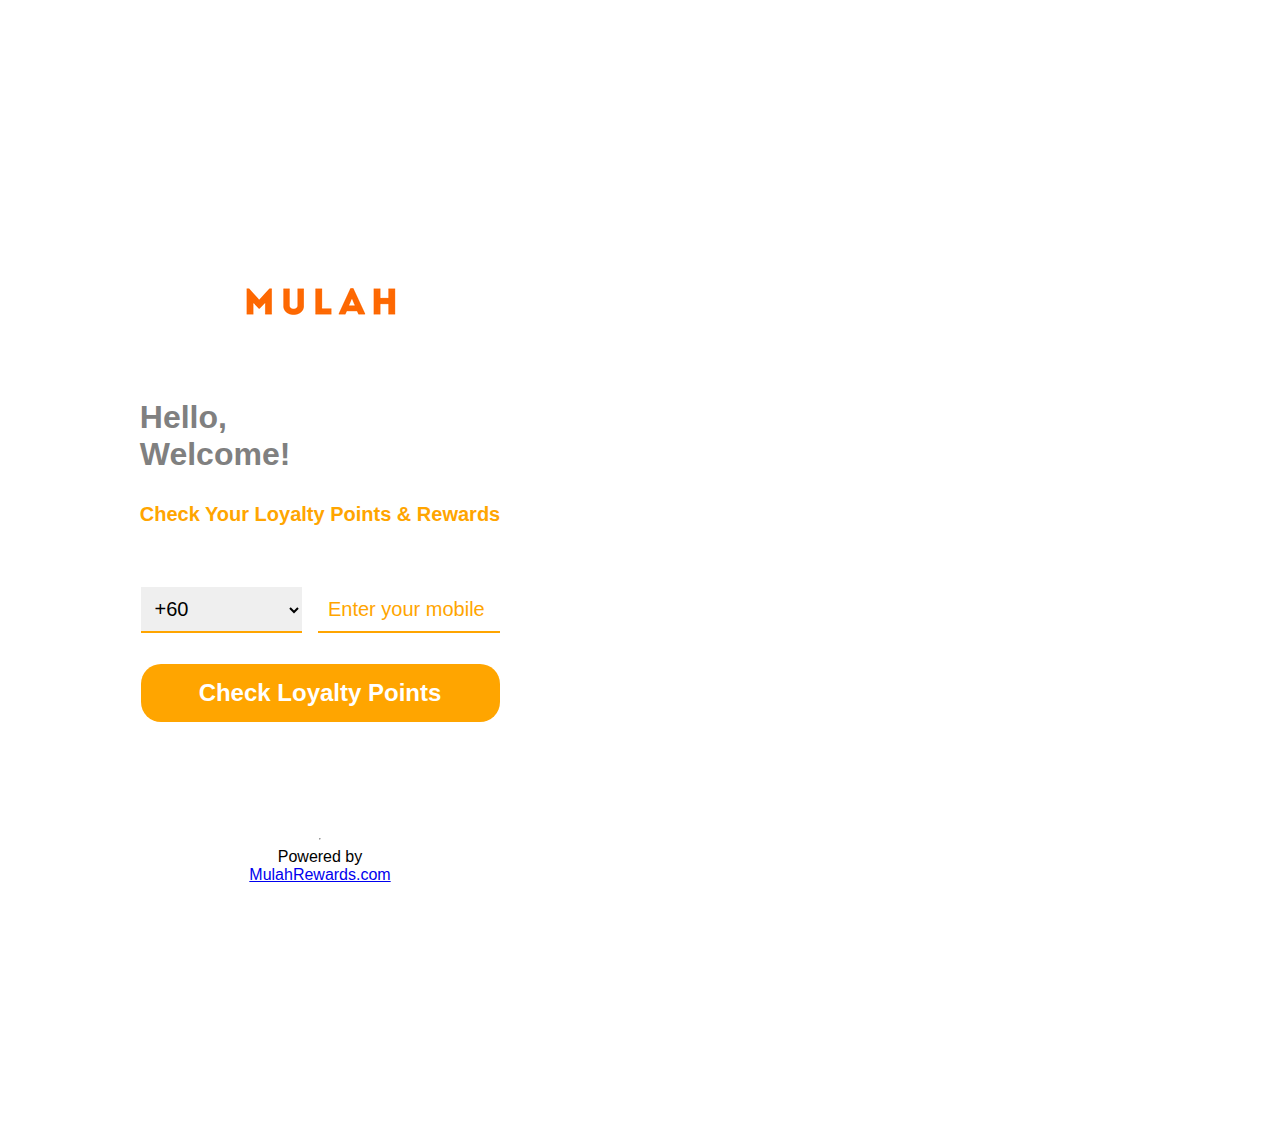
<file: index.html>
<!DOCTYPE html>
<html lang="en">
<head>
    <meta charset="UTF-8">
    <meta name="viewport" content="width=device-width, initial-scale=1.0, user-scalable=no">
    <title>FullStack Developer Assessment</title>
    <link rel="stylesheet" href="style.css">
</head>
<body>
    <br><br>
    <div class="Mulahlogo">
        <img src="mulah.png" alt="Mulah Logo">
    </div>
    <div class="welcome">
        <h1>Hello,</h1>
        <h1>Welcome!</h1>
        <p>Check Your Loyalty Points & Rewards</p>

        <form action="/submit" method="post" id="loyalty-form">
            <div class="container">
                <div class="form-group">
                    <select id="country_code" name="country_code">
                        <option value="60">+60</option>
                        <option value="44">+44</option>
                        <option value="91">+91</option>
                    </select>
                    <br><br> <br><br> <br><br>
                    <input type="text" id="phone_number" name="phone_number" placeholder="Enter your mobile number" required>
                </div>
                <input type="submit" value="Check Loyalty Points">
            </div>
            <br><br> <br><br> <br><br>
        </form>
    </div>
    
    <div class="partition-line"></div>
    <hr>
    <a>Powered by <a href="https://www.mulahrewards.com/">MulahRewards.com</a></a>
</body>
<script>
    document.addEventListener('DOMContentLoaded', function() {
        // Find the form element
        var loyaltyForm = document.getElementById('loyalty-form');
        
        // Add a submit event listener
        loyaltyForm.addEventListener('submit', function(event) {
            event.preventDefault(); // Prevent the default form submission
            
            // Get the selected country code and phone number
            var countryCode = document.getElementById('country_code').value;
            var phoneNumber = document.getElementById('phone_number').value;
            
            // Construct the URL with query parameters and redirect
            var redirectURL = 'page2.html?country_code=' + countryCode + '&phone_number=' + phoneNumber;
            window.location.href = redirectURL;
        });
    });
</script>
</html>
</file>
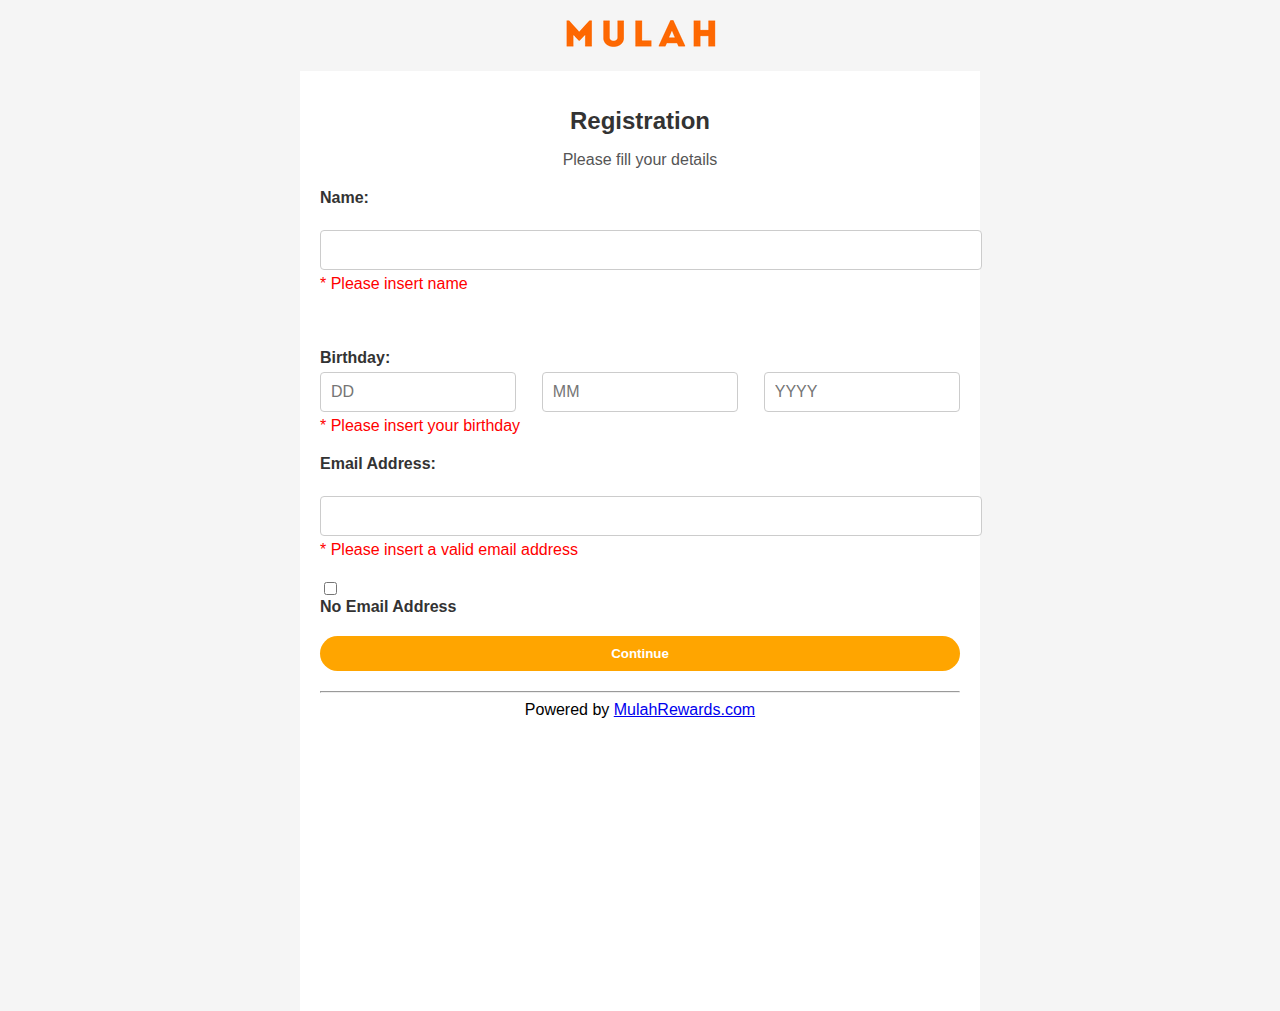
<file: page2.html>
<!DOCTYPE html>
<html lang="en">
<head>
    <meta charset="UTF-8">
    <meta name="viewport" content="width=device-width, initial-scale=1.0">
    <title>Document</title>
    <link rel="stylesheet" href="style2.css">
</head>
<body>
    <div class="Mulahlogo">
        <img src="mulah.png">
    </div>
    <div class="registration">

        <h1>Registration</h1>
        <p>Please fill your details</p>

        <form id="registration-form" action="/submit" method="post">
            <div class="form-group">
                <label for="name">Name:</label><br>
                <input type="text" id="name" name="name" required><br>
                <span class="validation-message">* Please insert name</span><br><br>
            </div>
    
            <div class="form-group">
                <label for="day">Birthday:</label>
                <div class="birthdate-inputs">
                    <input type="number" id="day" name="day" min="1" max="31" placeholder="DD" required>
                    <input type="number" id="month" name="month" min="1" max="12" placeholder="MM" required>
                    <input type="number" id="year" name="year" min="1900" max="2099" placeholder="YYYY" required>
                </div>
                <span class="validation-message">* Please insert your birthday</span>
            </div>
            
    
            <div class="form-group">
                <label for="email">Email Address:</label><br>
                <input type="email" id="email" name="email"><br>
                <span class="validation-message">* Please insert a valid email address</span>
            </div>
    
            <div class="form-group">
                <input type="checkbox" id="no-email" name="no_email">
                <label for="no-email">No Email Address</label>
            </div>
    
            <div class="form-group">
                <input type="submit" value="Continue">
            </div>
        </form>
        <hr>
        <div class="centered">
            Powered by <a href="https://www.mulahrewards.com/">MulahRewards.com</a>
        </div>
        
    </div>
    
</body>

<script>
    document.addEventListener('DOMContentLoaded', function() {
        const registrationForm = document.getElementById('registration-form');
        registrationForm.addEventListener('submit', function(event) {
            event.preventDefault();

            // Get the form data
            const formData = new FormData(registrationForm);
            const name = formData.get('name');
            const day = formData.get('day');
            const month = formData.get('month');
            const year = formData.get('year');
            const email = formData.get('email');
            const noEmail = formData.get('no-email');
            
            // Construct the URL with query parameters and redirect to Page 3
            const redirectURL = `page3.html?name=${name}&day=${day}&month=${month}&year=${year}&email=${email}&no-email=${noEmail}`;
            window.location.href = redirectURL;
        });
    });
</script>
</html>
</file>
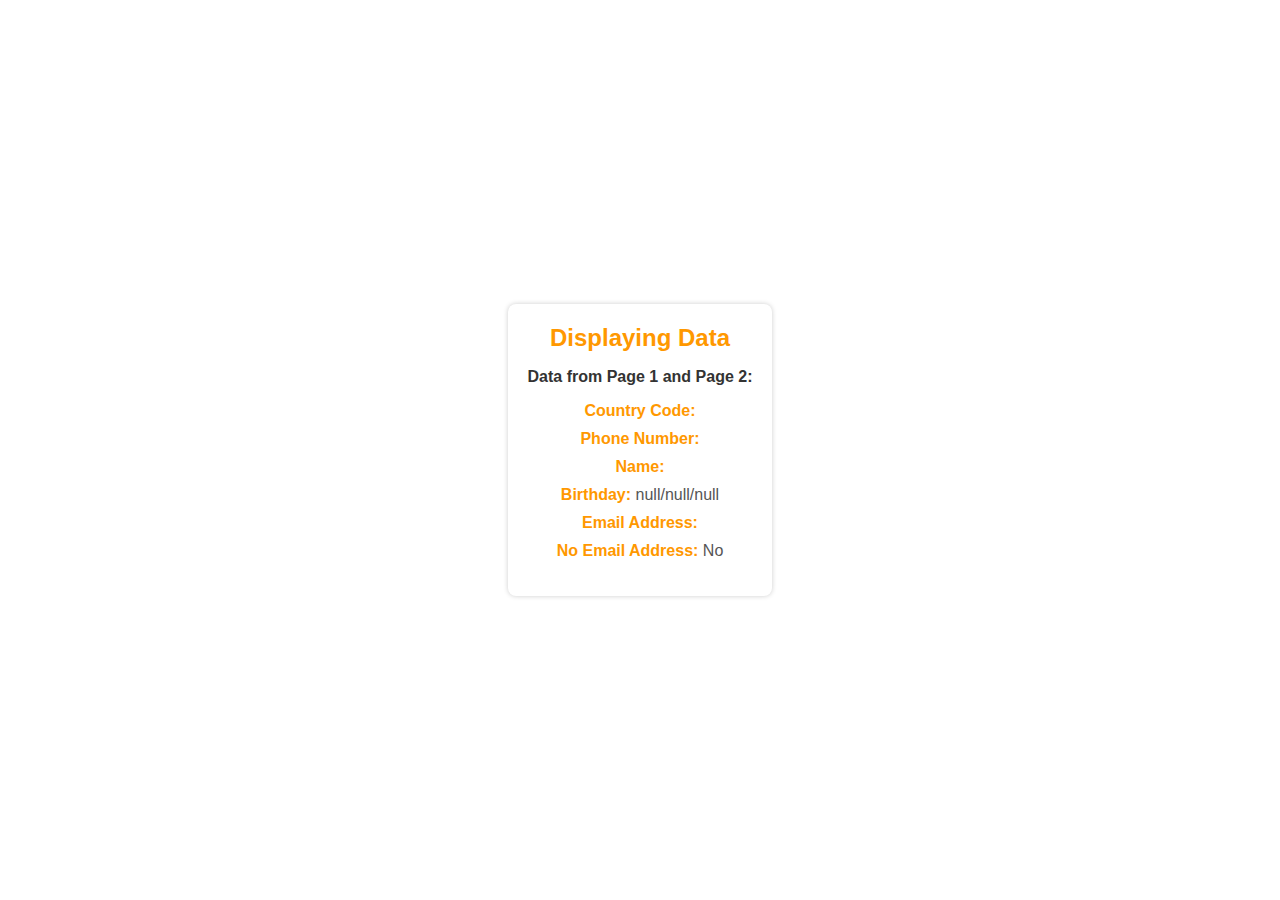
<file: page3.html>
<!DOCTYPE html>
<html lang="en">
<head>
    <meta charset="UTF-8">
    <meta name="viewport" content="width=device-width, initial-scale=1.0">
    <title>Page 3</title>
    <link rel="stylesheet" href="style3.css">
</head>
<body>
    <div class="display-data">
        <h1>Displaying Data</h1>
        <p>Data from Page 1 and Page 2:</p>
        <ul>
            <li><strong>Country Code:</strong> <span id="country_code"></span></li>
            <li><strong>Phone Number:</strong> <span id="phone_number"></span></li>
            <li><strong>Name:</strong> <span id="name"></span></li>
            <li><strong>Birthday:</strong> <span id="birthday"></span></li>
            <li><strong>Email Address:</strong> <span id="email"></span></li>
            <li><strong>No Email Address:</strong> <span id="no-email"></span></li>
        </ul>
    </div>
</body>
<script>
    document.addEventListener('DOMContentLoaded', function() {
        // Function to parse query parameters from URL
        function getQueryVariable(variable) {
            var query = window.location.search.substring(1);
            var vars = query.split('&');
            for (var i = 0; i < vars.length; i++) {
                var pair = vars[i].split('=');
                if (decodeURIComponent(pair[0]) === variable) {
                    return decodeURIComponent(pair[1]);
                }
            }
            return null;
        }

        // Get data from Page 1 and Page 2 URLs
        var countryCode = getQueryVariable('country_code');
        var phoneNumber = getQueryVariable('phone_number');
        var name = getQueryVariable('name');
        var day = getQueryVariable('day');
        var month = getQueryVariable('month');
        var year = getQueryVariable('year');
        var email = getQueryVariable('email');
        var noEmail = getQueryVariable('no_email');

        // Update the HTML content with the captured data
        document.getElementById('country_code').textContent = countryCode;
        document.getElementById('phone_number').textContent = phoneNumber;
        document.getElementById('name').textContent = name;
        document.getElementById('birthday').textContent = `${day}/${month}/${year}`;
        document.getElementById('email').textContent = email;
        document.getElementById('no-email').textContent = noEmail ? 'Yes' : 'No';
    });
</script>
</html>
</file>
<file: style.css>
body {
    width: 640px;
    height: 1136px;
    margin: 0;
    padding: 0;
    font-family: Arial, Helvetica, sans-serif;
    background-color: #fff;
    display: flex;
    flex-direction: column;
    justify-content: center;
    align-items: center;
}

.Mulahlogo {
    margin-bottom: 80px;
}

.welcome {
    text-align: left;
    display: flex;
    flex-direction: column;
    align-items: center;
}

.welcome h1 {
    color: gray;
    font-size: 32px;
    text-align: left;
    padding-left: 20px;
    margin: 0;
    width: 100%;
}

.welcome p {
    font-weight: bold;
    font-size: 20px;
    color: orange;
    text-align: left;
    margin: 30px 0;
    padding-left: 20px;
    width: 100%;
}

.container {
    text-align: center;
    width: 100%;
}

.form-group {
    display: flex;
    justify-content: space-between;
    align-items: center;
    width: 100%;
}

#country_code,
#phone_number {
    width: 45%;
    border: none;
    border-bottom: 2px solid orange;
    padding: 10px;
    font-size: 20px;
}

#phone_number::placeholder {
    color: orange;
    font-size: 20px;
}

#phone_number:focus,
#country_code:focus {
    outline: none;
    border-bottom: 2px solid orange;
}

input[type="submit"] {
    background-color: orange;
    color: white;
    border: none;
    border-radius: 20px;
    padding: 15px 30px;
    cursor: pointer;
    font-weight: bold;
    width: 100%;
    font-size: 24px;
}

input[type="submit"]:hover {
    background-color: darkorange;
}
</file>
<file: style2.css>
body {
    font-family: Arial, sans-serif;
    background-color: #f5f5f5;
    margin: 0;
    padding: 0;
}

html, body {
    height: 100%;
}

.Mulahlogo {
    text-align: center;
    margin-top: 20px;
}

.Mulahlogo img {
    max-width: 100%;
    height: auto;
}


.centered {
    text-align: center;
    width: 100%;
}


.registration {
    background-color: #fff;
    margin: 20px auto;
    padding: 20px;
    max-width: 640px; /* Set the maximum width */
    height: 100%;
    max-height: 1136px; /* Set the maximum height */
}

h1 {
    font-size: 24px;
    color: #333;
    text-align: center;
}

p {
    font-size: 16px;
    color: #555;
    text-align: center;
    margin-bottom: 20px;
}

.form-group {
    margin-bottom: 20px;
}

label {
    font-weight: bold;
    display: block;
    margin-bottom: 5px;
    color: #333;
}

input[type="text"],
input[type="number"],
input[type="email"] {
    width: 100%;
    padding: 10px;
    border: 1px solid #ccc;
    border-radius: 4px;
    font-size: 16px;
}

.validation-message {
    color: red;
    display: block;
    margin-top: 5px;
}

input[type="checkbox"] {
    margin-right: 5px;
    vertical-align: middle;
}

.birthdate-inputs {
    display: flex;
    align-items: center;
}

.birthdate-inputs input {
    width: 30%;
    margin: 0 2%;
}

.birthdate-inputs input:first-child {
    margin-left: 0;
}

.birthdate-inputs input:last-child {
    margin-right: 0;
}

input[type="submit"] {
    background-color: orange;
    color: white;
    border: none;
    border-radius: 20px;
    padding: 10px 20px;
    cursor: pointer;
    font-weight: bold;
    width: 100%;
}

input[type="submit"]:hover {
    background-color: darkorange;
}
</file>
<file: style3.css>
body {
    font-family: Arial, sans-serif;
    background-color: #fff;
    margin: 0;
    padding: 0;
    display: flex;
    flex-direction: column;
    align-items: center;
    justify-content: center;
    height: 100vh;
}

.display-data {
    text-align: center;
    background-color: #fff;
    padding: 20px;
    border-radius: 8px;
    box-shadow: 0px 0px 5px rgba(0, 0, 0, 0.2);
    max-width: 400px;
}

h1 {
    color: #ff9800;
    font-size: 24px;
    margin: 0;
}

p {
    font-weight: bold;
    font-size: 16px;
    color: #333;
}

ul {
    list-style-type: none;
    padding: 0;
}

li {
    font-size: 16px;
    color: #555;
    margin-bottom: 10px;
}

strong {
    color: #ff9800;
}
</file>
